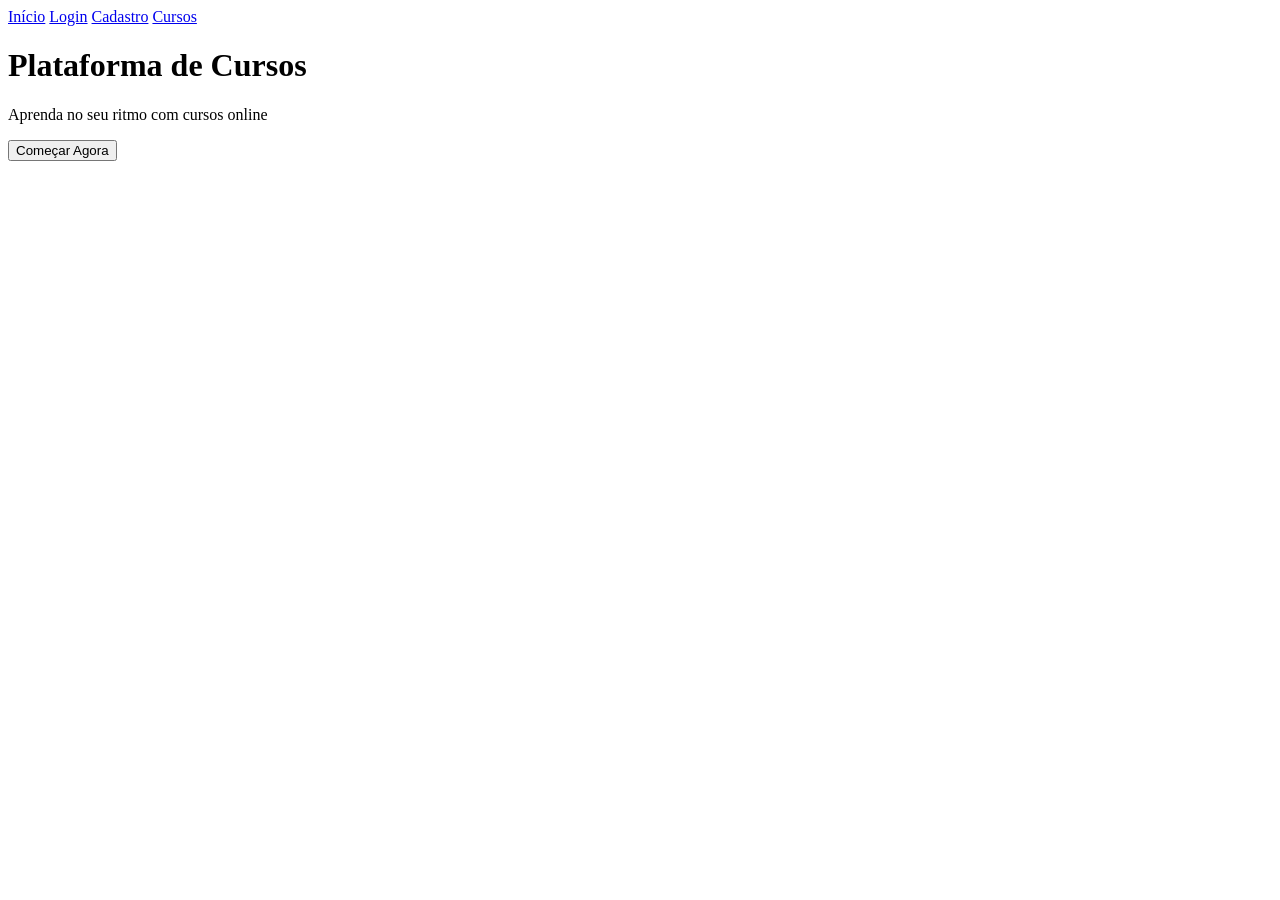
<file: plataforma-cursos/src/main/resources/templates/index.html>
<!DOCTYPE html>
<html xmlns:th="http://www.thymeleaf.org">
<head>
    <title>Plataforma de Cursos</title>
    <link rel="stylesheet" th:href="@{/css/style.css}">
</head>
<body>

<div class="navbar">
    <a href="/">Início</a>
    <a href="/login">Login</a>
    <a href="/register">Cadastro</a>
    <a href="/courses">Cursos</a>
</div>

<div class="container">

    <h1>Plataforma de Cursos</h1>

    <p>
        Aprenda no seu ritmo com cursos online
    </p>

    <a href="/register">
        <button>
            Começar Agora
        </button>
    </a>

</div>

</body>
</html>
</file>
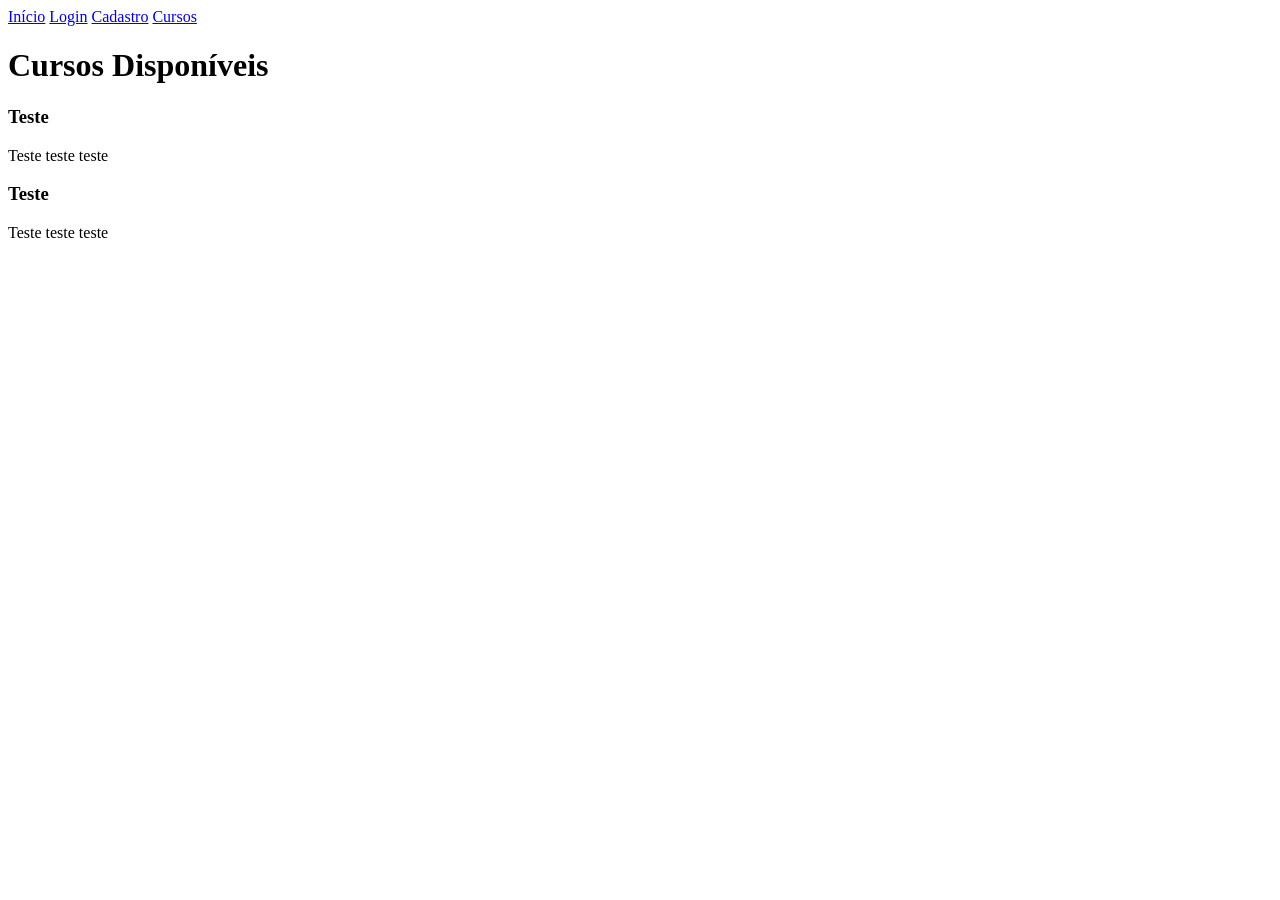
<file: plataforma-cursos/src/main/resources/templates/courses.html>
<!DOCTYPE html>
<html xmlns:th="http://www.thymeleaf.org">
<head>
    <title>Cursos</title>
    <link rel="stylesheet" th:href="@{/css/style.css}">
</head>
<body>

<div class="navbar">
    <a href="/">Início</a>
    <a href="/login">Login</a>
    <a href="/register">Cadastro</a>
    <a href="/courses">Cursos</a>
</div>

<div class="container">

    <h1>Cursos Disponíveis</h1>

    <div class="course-card">
        <h3>Teste</h3>
        <p>Teste teste teste</p>
    </div>

    <div class="course-card">
        <h3>Teste</h3>
        <p>Teste teste teste</p>
    </div>

</div>

</body>
</html>
</file>
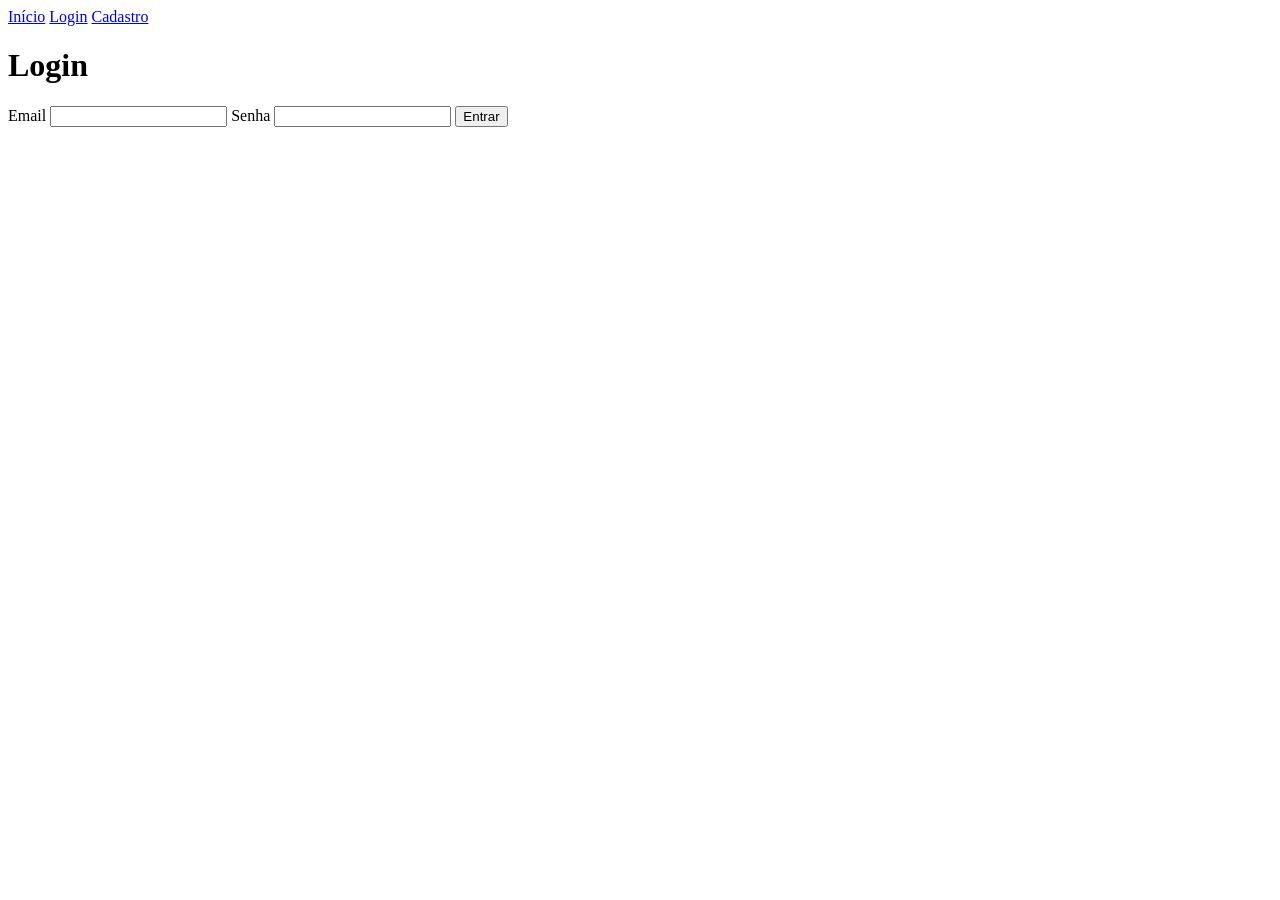
<file: plataforma-cursos/src/main/resources/templates/login.html>
<!DOCTYPE html>
<html xmlns:th="http://www.thymeleaf.org">
<head>
    <title>Login</title>
    <link rel="stylesheet" th:href="@{/css/style.css}">
</head>
<body>

<div class="navbar">
    <a href="/">Início</a>
    <a href="/login">Login</a>
    <a href="/register">Cadastro</a>
</div>

<div class="container">

    <h1>Login</h1>

    <form>

        <label>Email</label>
        <input type="email">

        <label>Senha</label>
        <input type="password">

        <button type="submit">
            Entrar
        </button>

    </form>

</div>

</body>
</html>
</file>
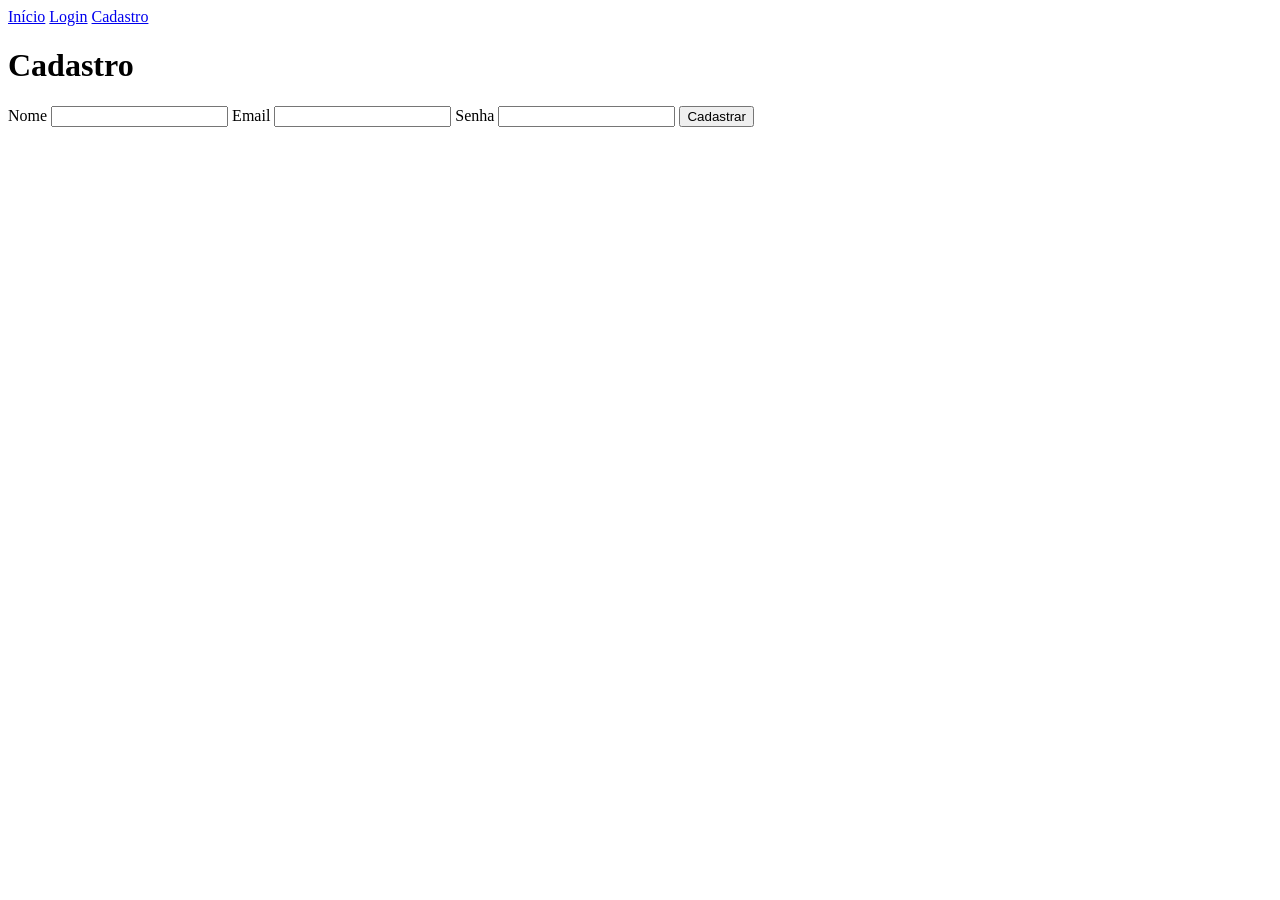
<file: plataforma-cursos/src/main/resources/templates/register.html>
<!DOCTYPE html>
<html xmlns:th="http://www.thymeleaf.org">
<head>
    <title>Cadastro</title>
    <link rel="stylesheet" th:href="@{/css/style.css}">
</head>
<body>

<div class="navbar">
    <a href="/">Início</a>
    <a href="/login">Login</a>
    <a href="/register">Cadastro</a>
</div>

<div class="container">

    <h1>Cadastro</h1>

    <form action="/register" method="post">

        <label>Nome</label>
        <input type="text" name="name" required>

        <label>Email</label>
        <input type="email" name="email" required>

        <label>Senha</label>
        <input type="password" name="password" required minlength="6">

        <button type="submit">
            Cadastrar
        </button>

    </form>

</div>

</body>
</html>
</file>
